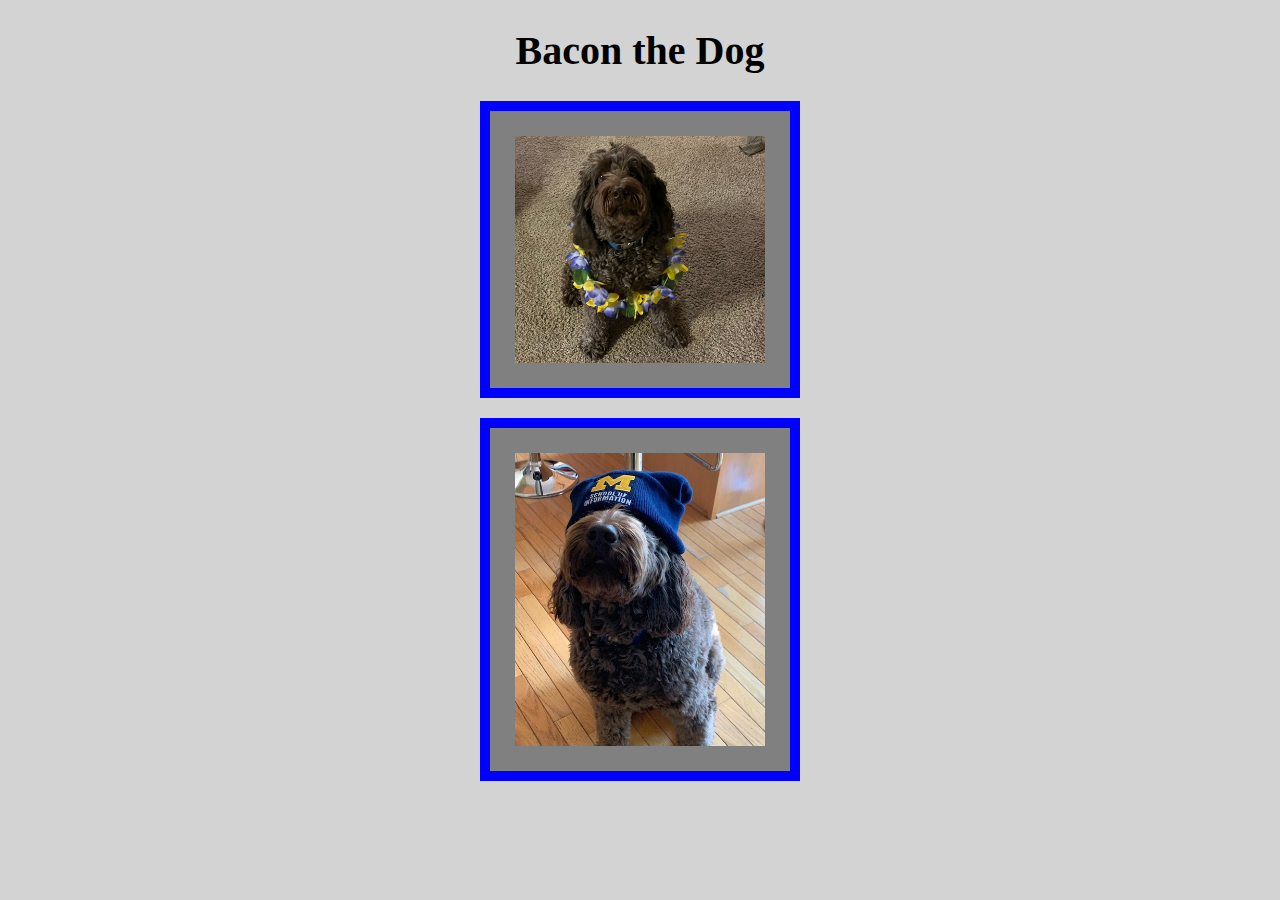
<file: index.html>
<!DOCTYPE html>
<html lang="en">
<head>
    <meta charset="UTF-8">
    <meta name="viewport" content="width=device-width, initial-scale=1.0">
    <link rel="stylesheet" href="style.css">
    <title>Bacon the Dog</title>
</head>
<header>
    <h1>Bacon the Dog</h1>
</header>
<body>
    <main>
        <img src="check-in/images/bacon.jpg" alt="Bacon wearing a garland">
        <img src="check-in/images/BaconInUMSIHat.jpg" alt="Bacon in UMSI Hat">
    </main>
</body>
</html>
</file>
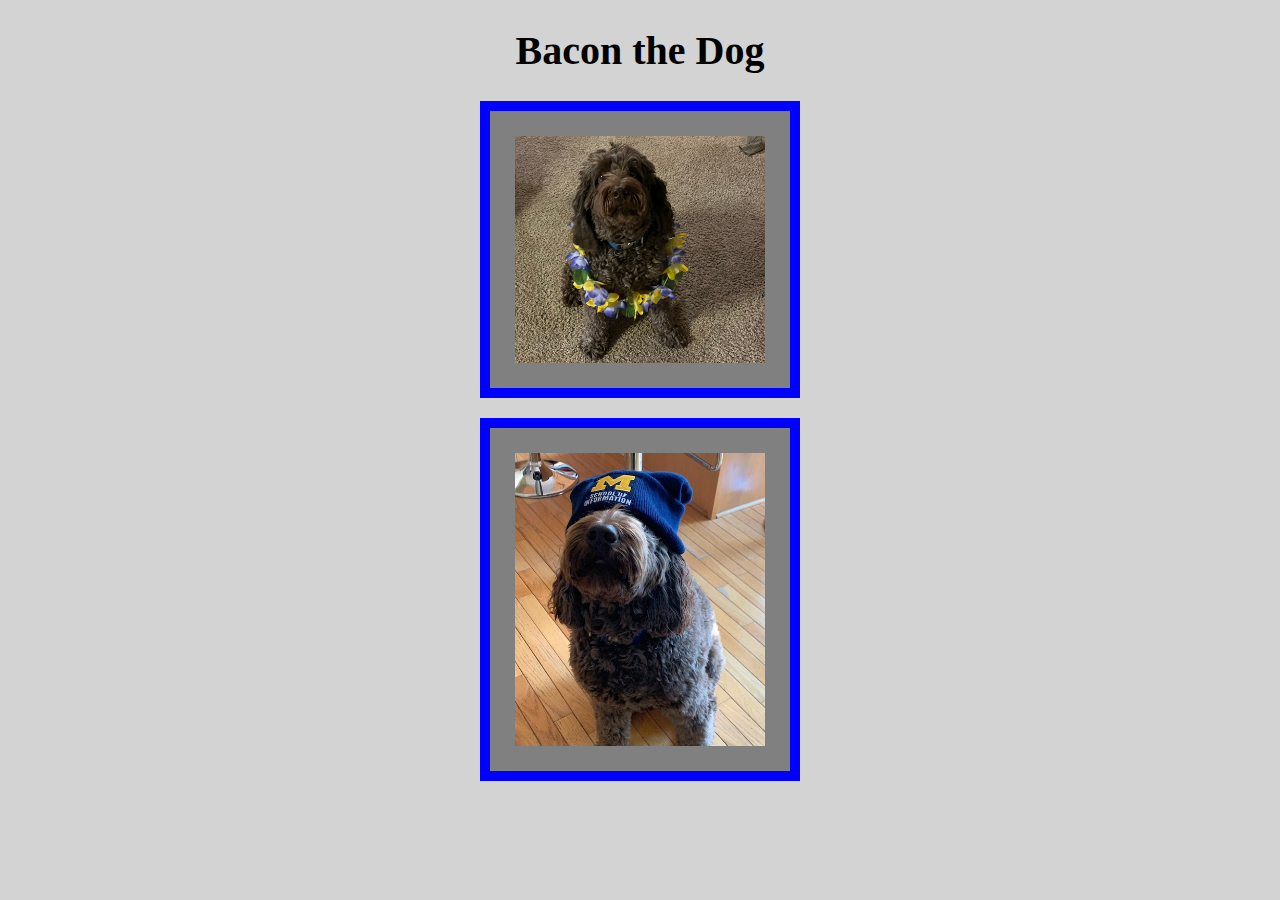
<file: bacon.html>
<!DOCTYPE html>
<html lang="en">
<head>
    <meta charset="UTF-8">
    <meta name="viewport" content="width=device-width, initial-scale=1.0">
    <link rel="stylesheet" href="style.css">
    <title>Bacon the Dog</title>
</head>
<header>
    <h1>Bacon the Dog</h1>
</header>
<body>
    <main>
        <img src="check-in/images/bacon.jpg" alt="Bacon wearing a garland">
        <img src="check-in/images/BaconInUMSIHat.jpg" alt="Bacon in UMSI Hat">
    </main>
</body>
</html>
</file>
<file: style.css>
h1 {
    font-size: 40px;
    font-weight: bold;
    text-align: center;
}

img {
    display: block;
    width: 250px;
    border: 10px solid blue;
    margin: 0 auto;
    margin-top: 20px;
    padding: 25px;
    background-color: grey;
}

body {
    background-color: lightgray;
}
</file>
